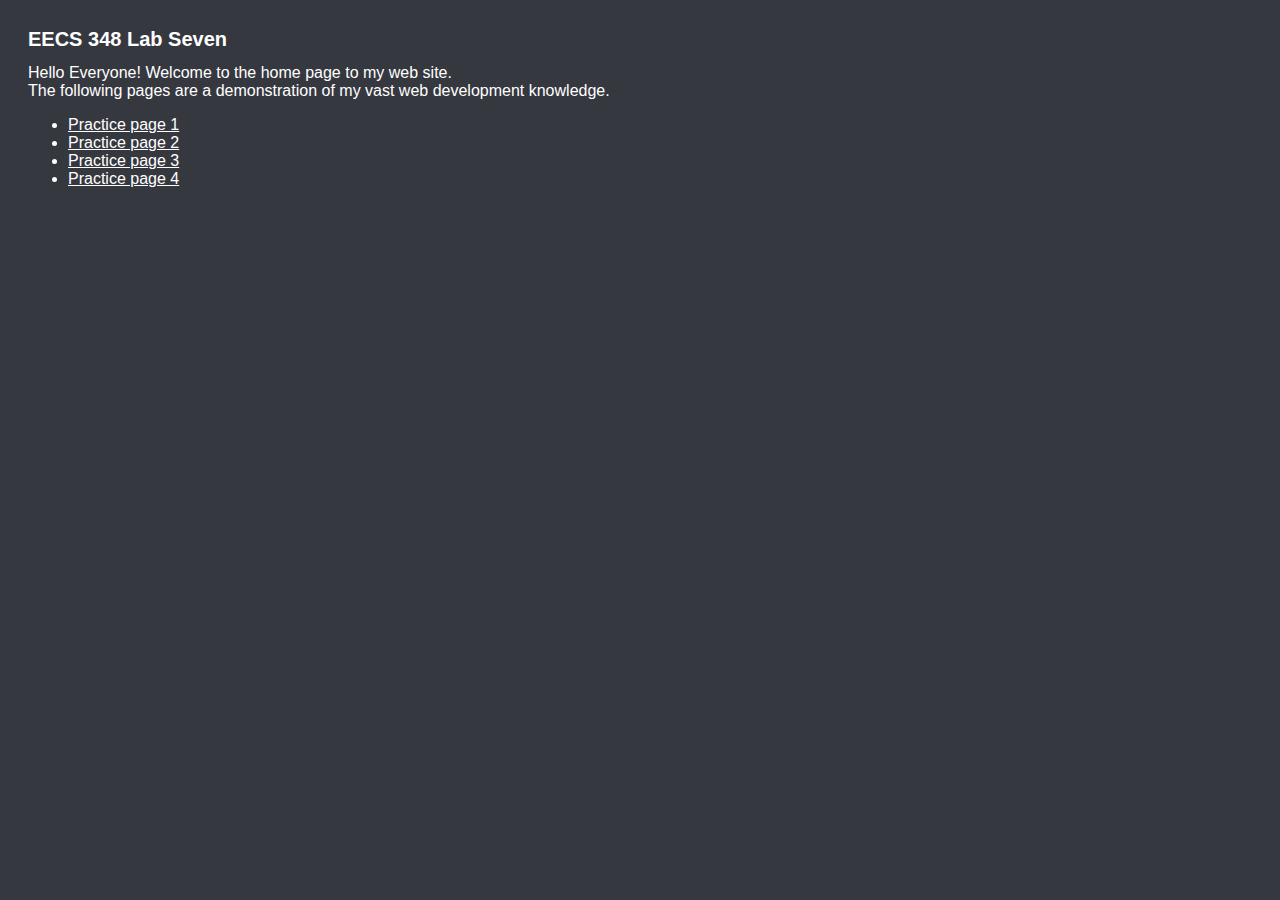
<file: Lab7_Meyer/index.html>
<html>

<head>
    <link rel="stylesheet" href="styles.css">
</head>

<body>
    <h1>EECS 348 Lab Seven</h1>
    Hello Everyone! Welcome to the home page to my web site.<br>
    The following pages are a demonstration of my vast web development knowledge. <br>
    <ul>
        <li> <a href="practice1.html" style="color:white">Practice page 1</a> </li>
        <li> <a href="practice2.html" style="color:white">Practice page 2</a> </li>
        <li> <a href="practice3.html" style="color:white">Practice page 3</a> </li>
        <li> <a href="practice4.html" style="color:white">Practice page 4</a> </li>
    </ul>
</body>

</html>
</file>
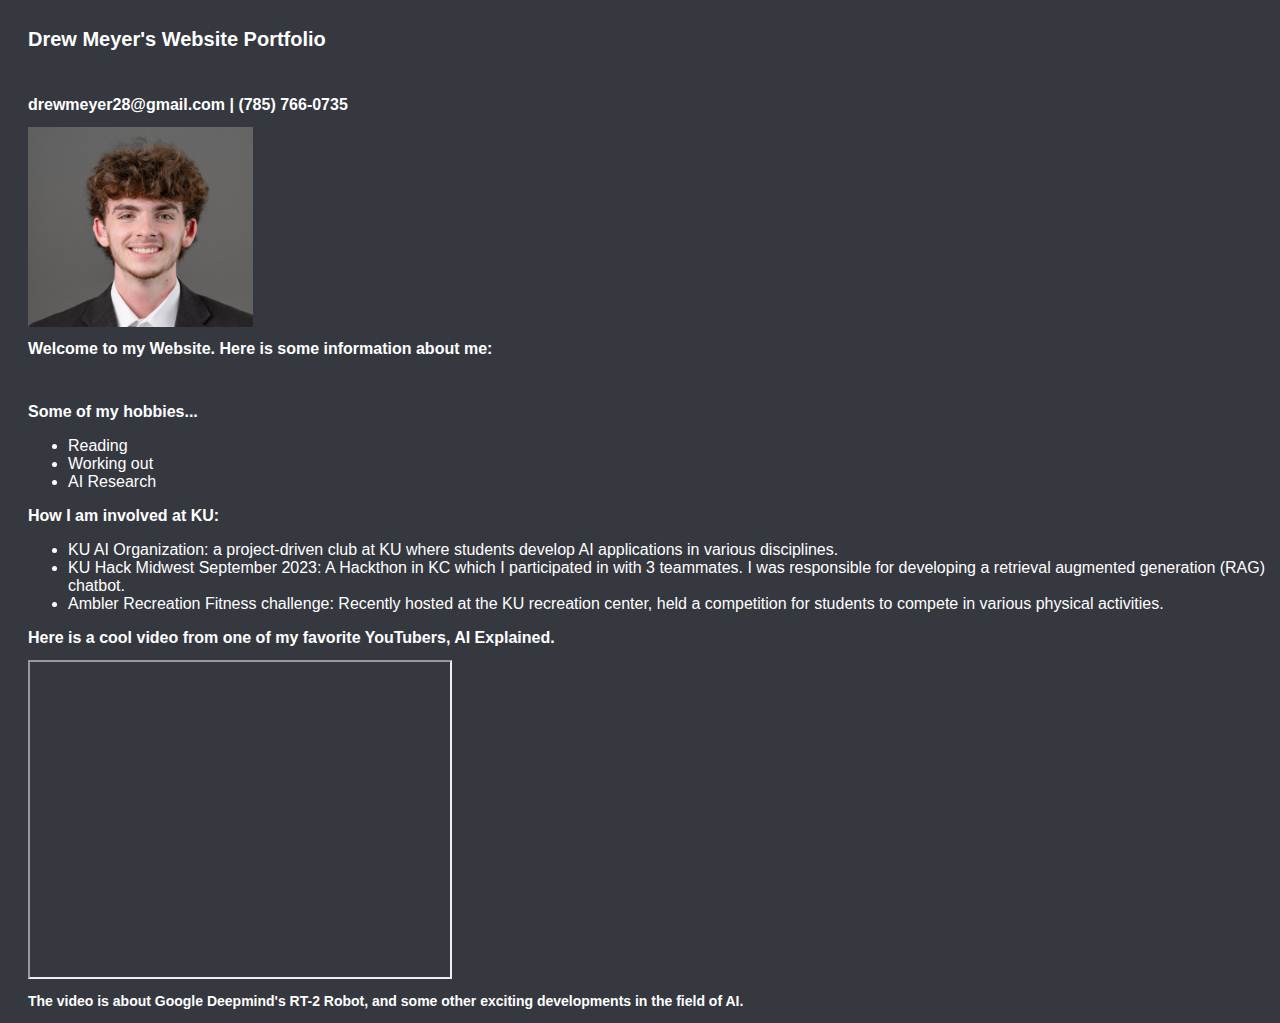
<file: Lab7_Meyer/practice1.html>
<html>

<head>
    <link rel="stylesheet" href="styles.css">
</head>

<body>
    <h1>Drew Meyer's Website Portfolio</h1> <br>
    <h2>drewmeyer28@gmail.com | (785) 766-0735</h2>
    <img id="picture" , src="portrait.png" height="200" width=auto>
    <h2>Welcome to my Website. Here is some information about me:</h2> <br>
    <h2>Some of my hobbies...</h2>
    <ul>
        <li>Reading</li>
        <li>Working out</li>
        <li>AI Research</li>
    </ul>
    <h2>
    
    <h2>How I am involved at KU:</h2>
    <ul>
        <li>KU AI Organization: a project-driven club at KU where students develop AI applications in various disciplines.</li>
        <li>KU Hack Midwest September 2023: A Hackthon in KC which I participated in with 3 teammates. I was responsible for developing a retrieval augmented generation (RAG) chatbot.</li>
        <li>Ambler Recreation Fitness challenge: Recently hosted at the KU recreation center, held a competition for students to compete in various physical activities.</li>
    </ul>
    <h2>

    <h2>Here is a cool video from one of my favorite YouTubers, AI Explained.</h2>
    <iframe width="420" height="315" src="https://www.youtube.com/embed/9hscUFWaBvw"></iframe>
    <h3>The video is about Google Deepmind's RT-2 Robot, and some other exciting developments in the field of AI.</h3>

</body>

</html>
</file>
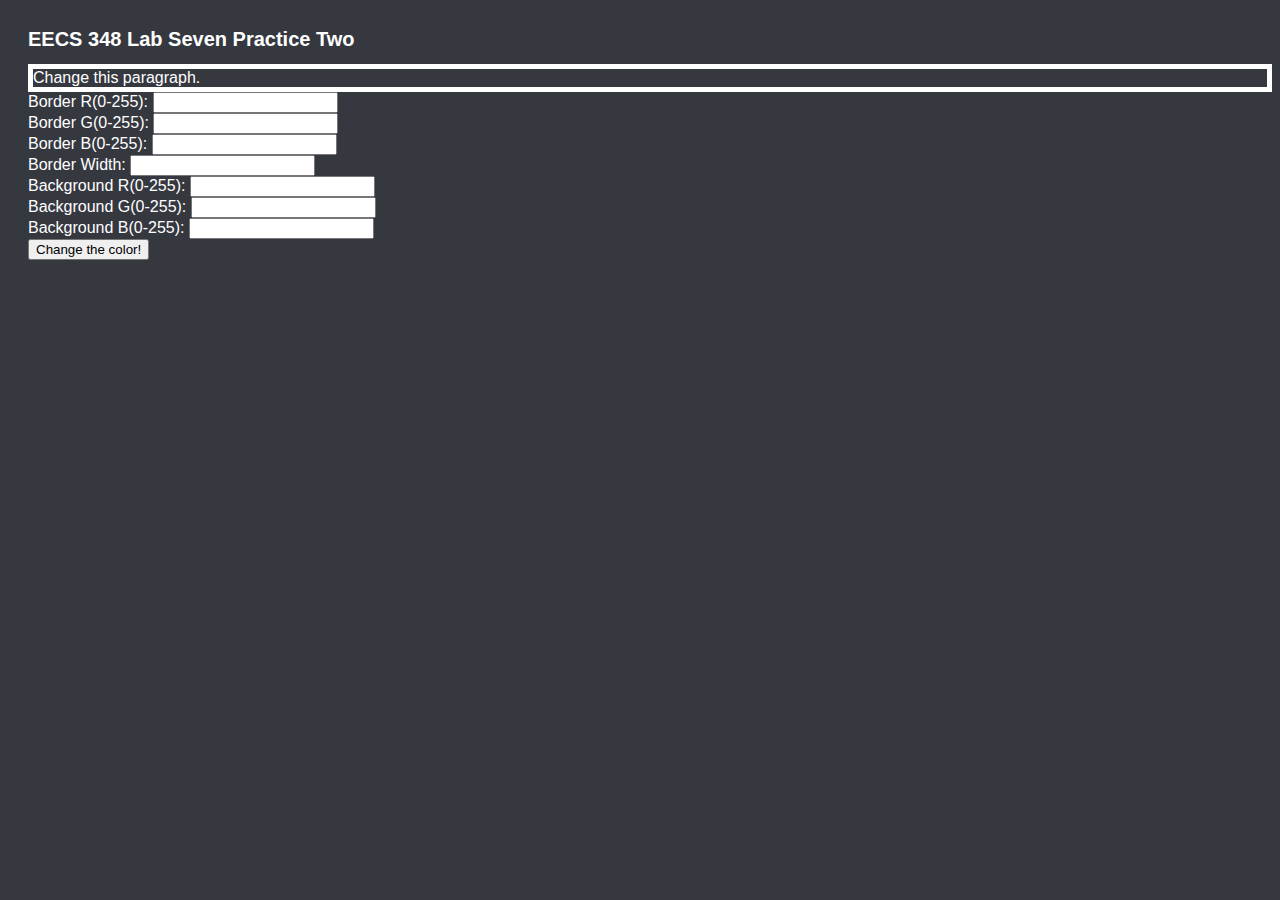
<file: Lab7_Meyer/practice2.html>
<html>

<head>
    <link rel="stylesheet" href="styles.css">
</head>


<style>
    #paragraph {
        border-style: solid;
        border-width: 5px;
    }
</style>

<body>
    <h1>EECS 348 Lab Seven Practice Two</h1>
    <div id="paragraph">


        Change this paragraph.

    </div>

    <script type="text/javascript" src="functions.js"></script>
    Border R(0-255): <input type="text" id="border_R" value=""> <br>
    Border G(0-255): <input type="text" id="border_G" value=""> <br>
    Border B(0-255): <input type="text" id="border_B" value=""> <br>
    Border Width: <input type="text" id="border_width" value=""> <br>
    Background R(0-255): <input type="text" id="bg_R" value=""> <br>
    Background G(0-255): <input type="text" id="bg_G" value=""> <br>
    Background B(0-255): <input type="text" id="bg_B" value=""> <br>
    <button onclick="alert_paragraph_color()">Change the color!</button> <br>
</body>

</html>
</file>
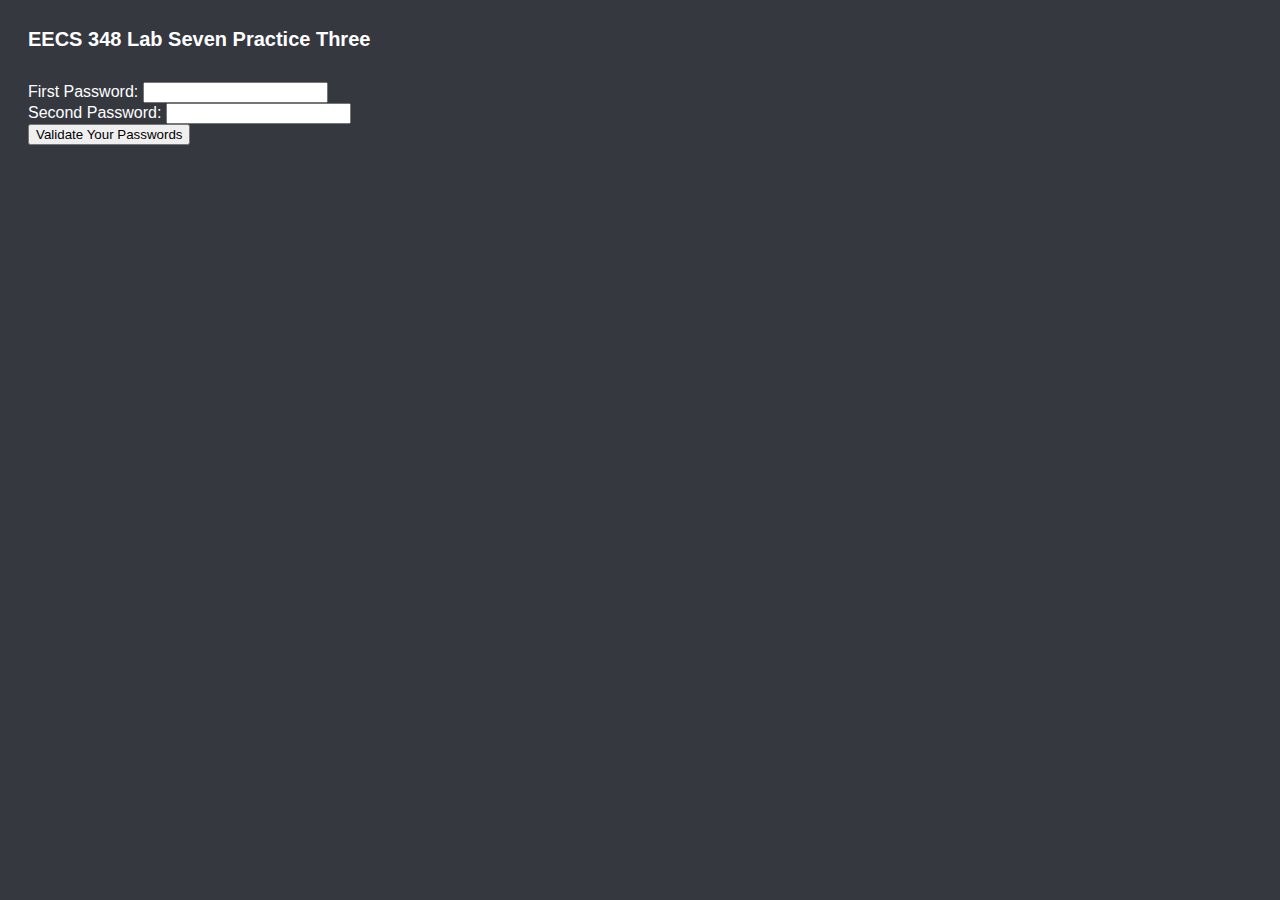
<file: Lab7_Meyer/practice3.html>
<html>

<head>
    <link rel="stylesheet" href="styles.css">
</head>

<body>
    <h1>EECS 348 Lab Seven Practice Three</h1> <br>
    First Password: <input type="text" id="pass1" value=""> <br>
    Second Password: <input type="text" id="pass2" value=""> <br>

    <script type="text/javascript" src="functions.js"></script>
    <button onclick="validate()">Validate Your Passwords</button> <br>
</body>


</html>
</file>
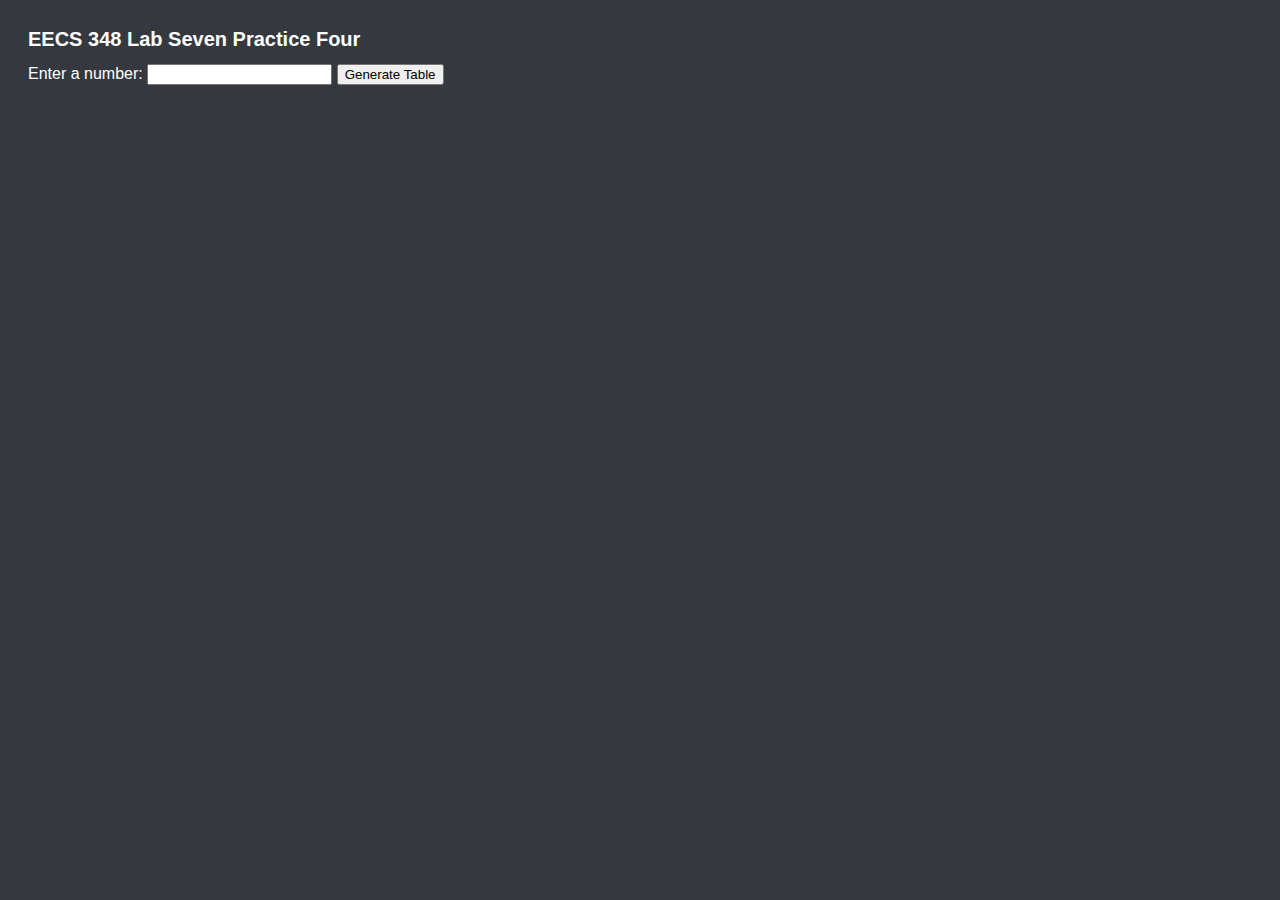
<file: Lab7_Meyer/practice4.html>
<html>
<head>
    <link rel="stylesheet" href="styles.css">
    <script src="https://ajax.googleapis.com/ajax/libs/jquery/3.5.1/jquery.min.js"></script>
</head>
<body>
    <h1>EECS 348 Lab Seven Practice Four</h1>
    <form id="tableForm">
        <label for="number">Enter a number:</label>
        <input type="number" id="number" name="number" required>
        <button type="submit">Generate Table</button>
    </form>
    <div id="tableContainer"></div>
    
    <script>
        $('#tableForm').on('submit', function(e) {
            e.preventDefault();
            var number = $('#number').val();
            $.post('table.php', {number: number}, function(data) {
                $('#tableContainer').html(data);
            });
        });
    </script>
</body>
</html>
</file>
<file: Lab7_Meyer/styles.css>
head {
    font-family: sans-serif;
    color: white;
    font-size: 18px;
}

body {
    font-family: sans-serif;
    color: white;
    font-size: 16px;
    background-color: #363840;
    padding-left: 20px;
    padding-top: 20px;
}

h1 {
    font-family: sans-serif;
    color: white;
    font-size: 20px;
}

h2 {
    font-family: sans-serif;
    color: white;
    font-size: 16px;
}

h3 {
    font-family: sans-serif;
    color: white;
    font-size: 14px;
}
</file>
